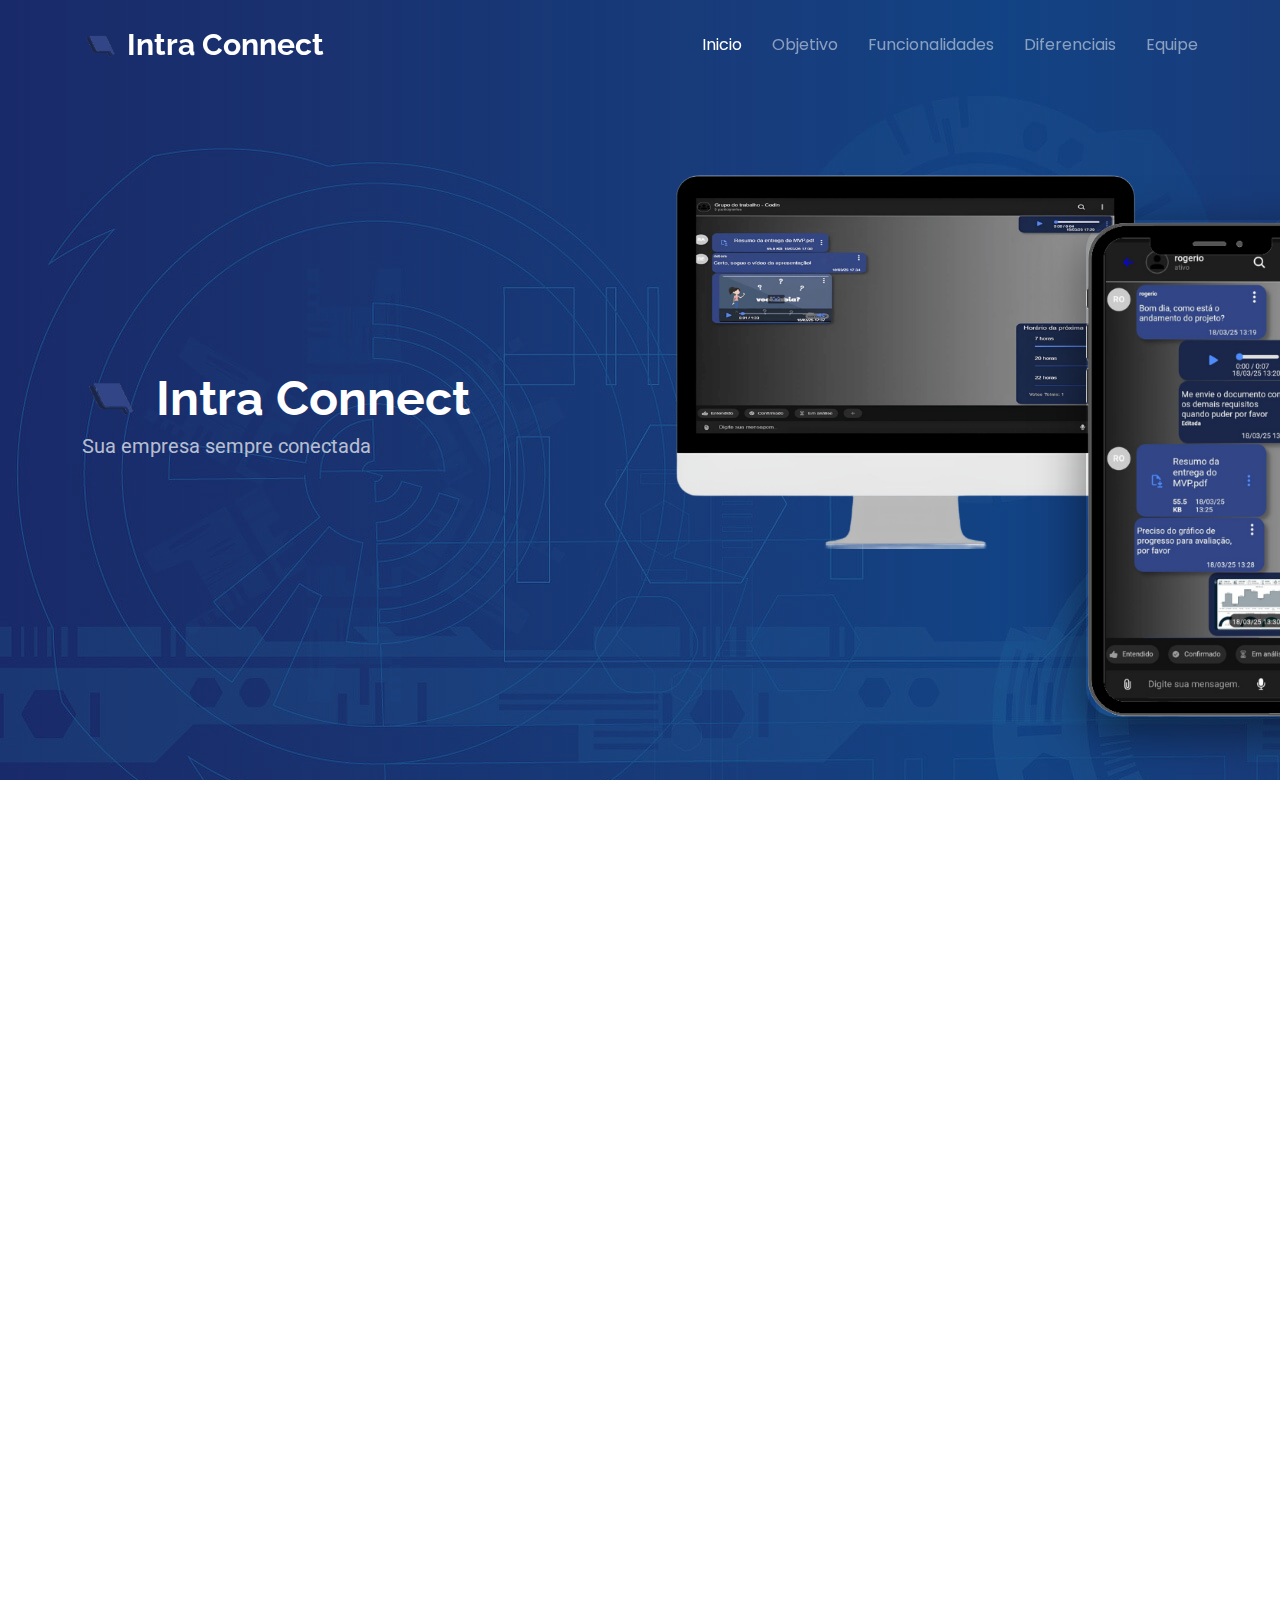
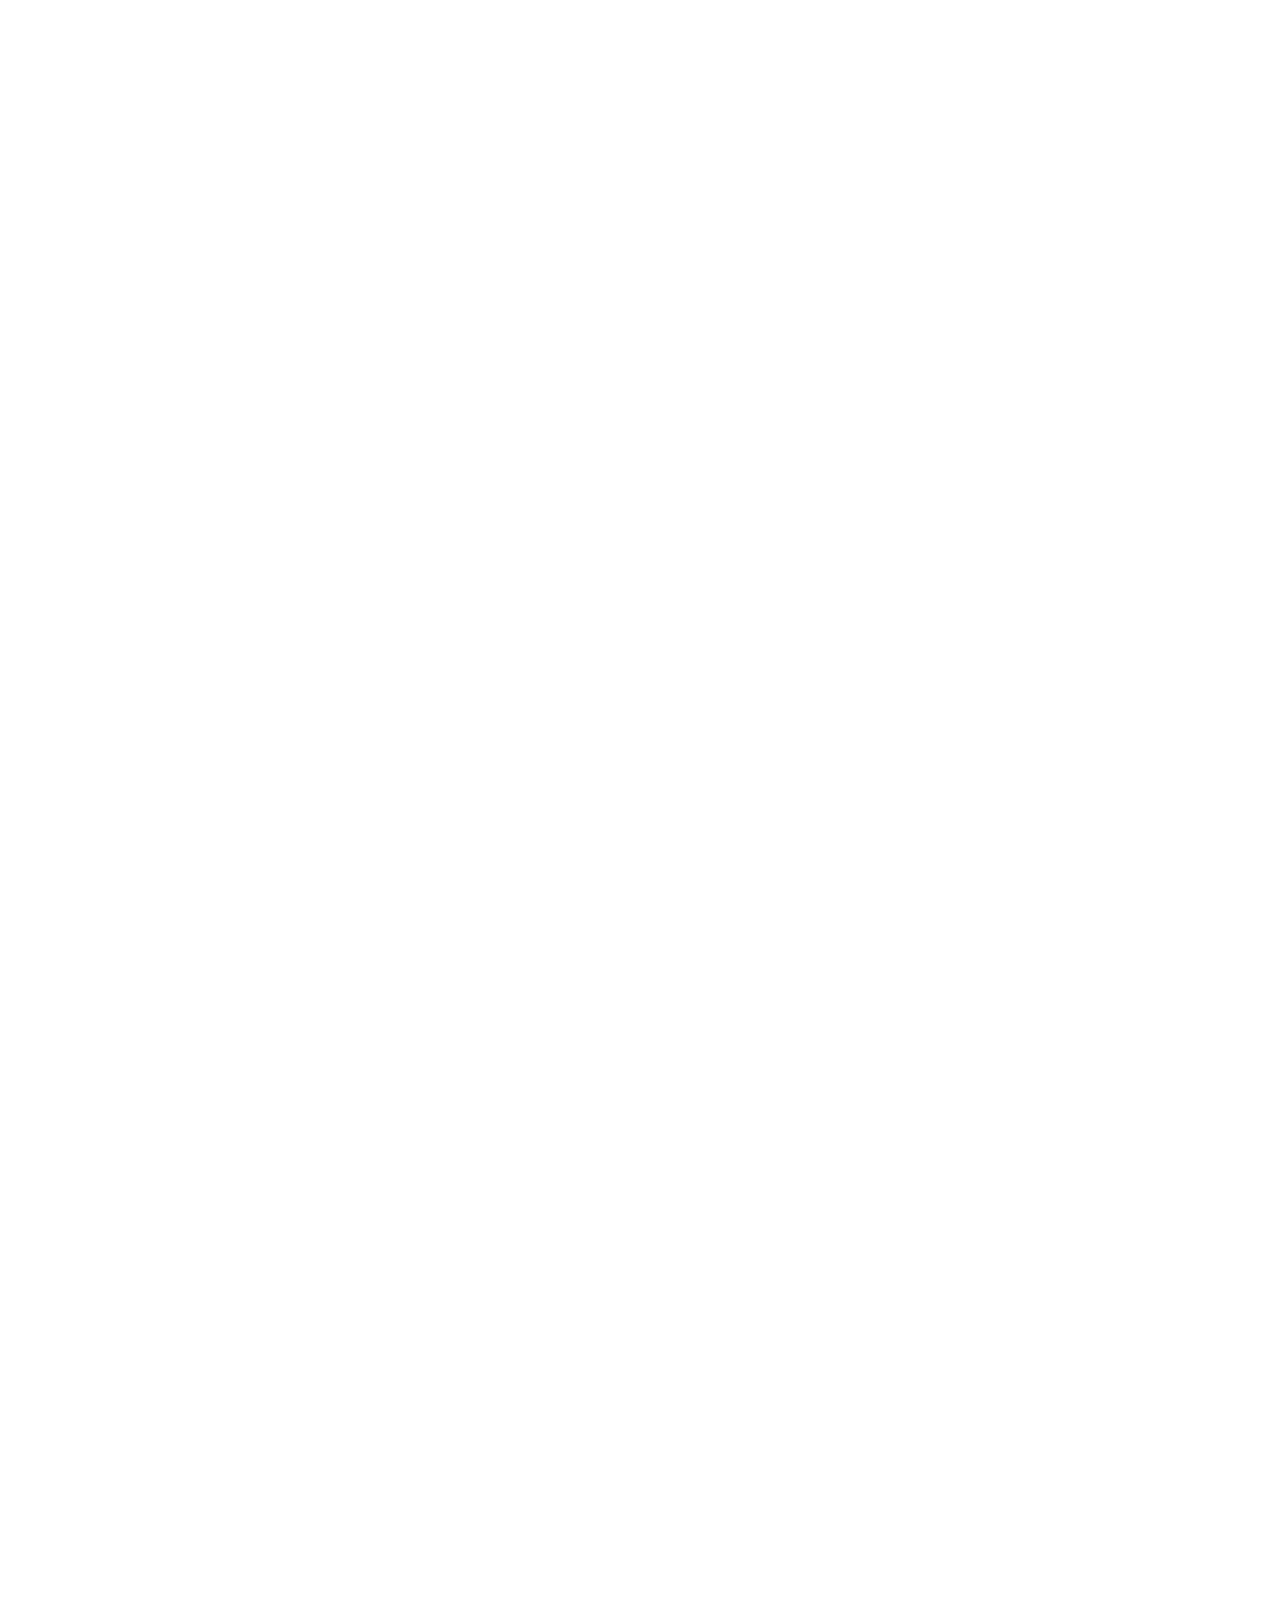
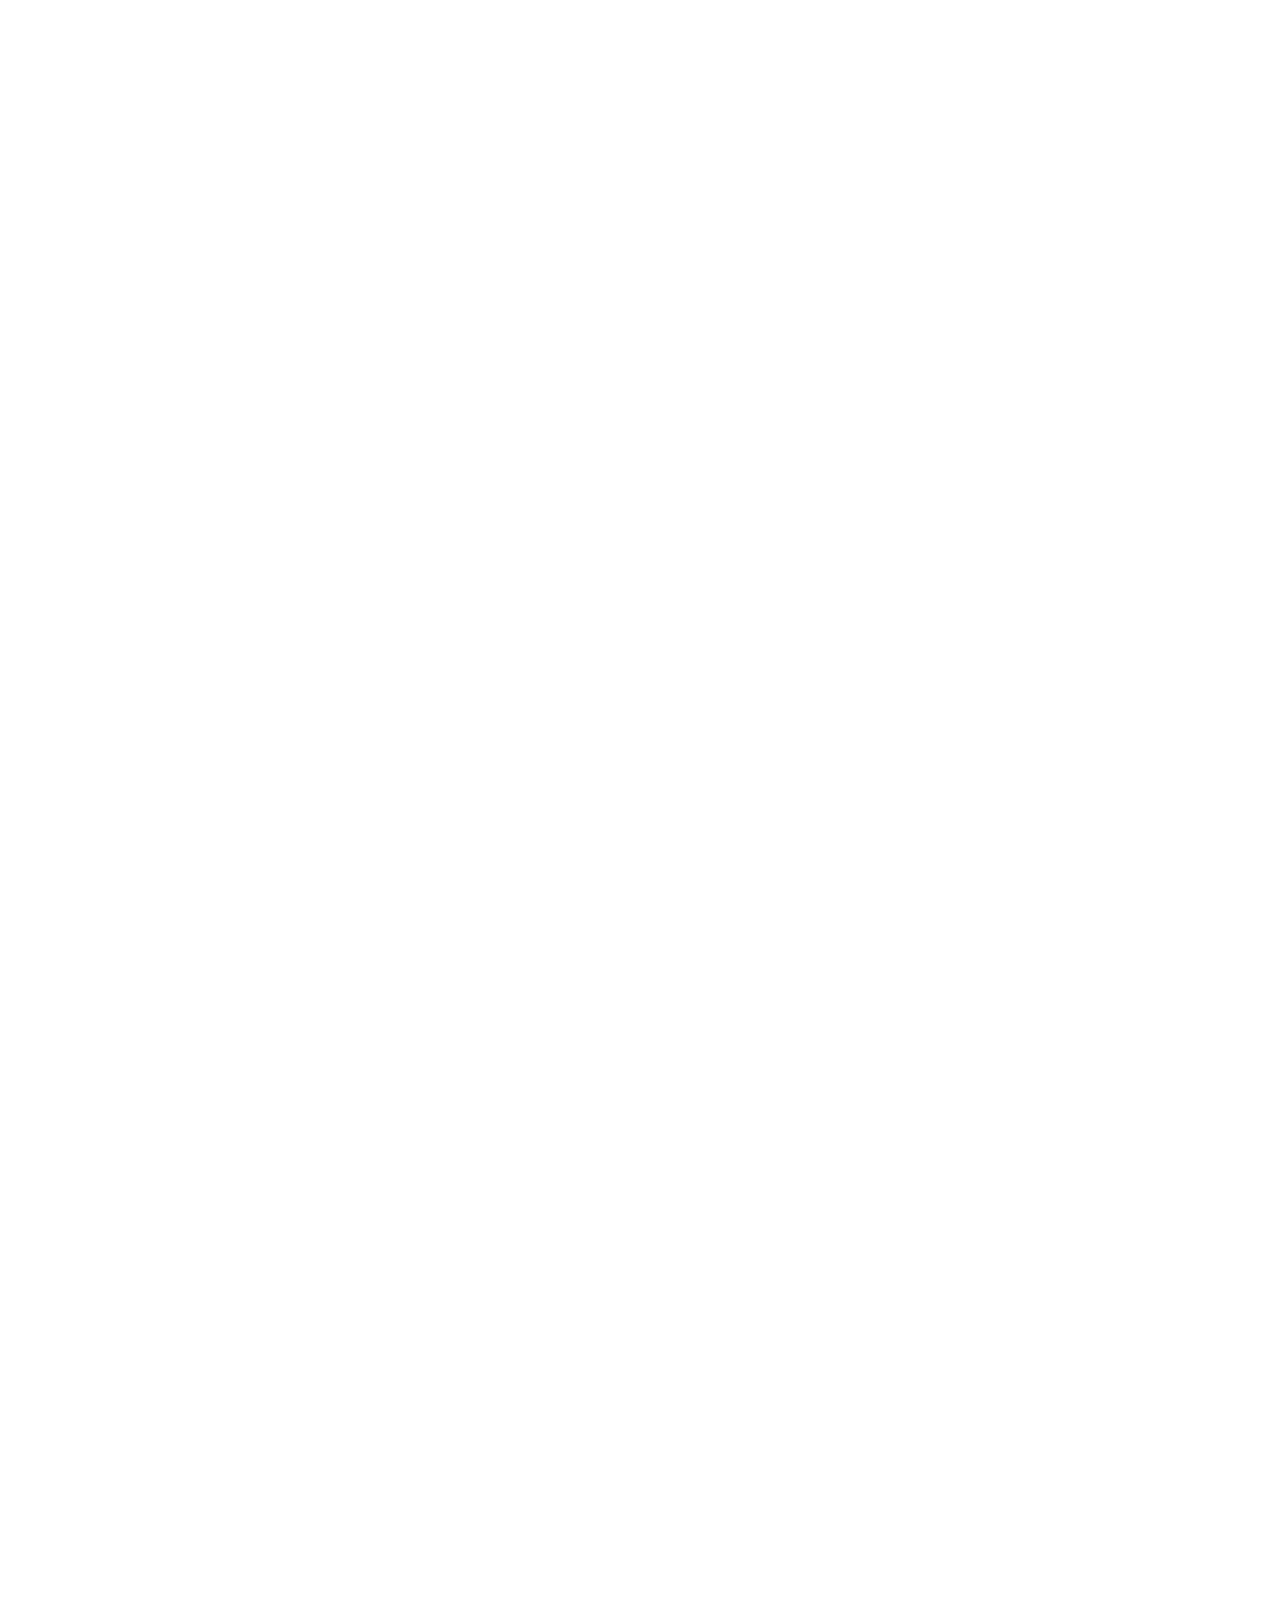
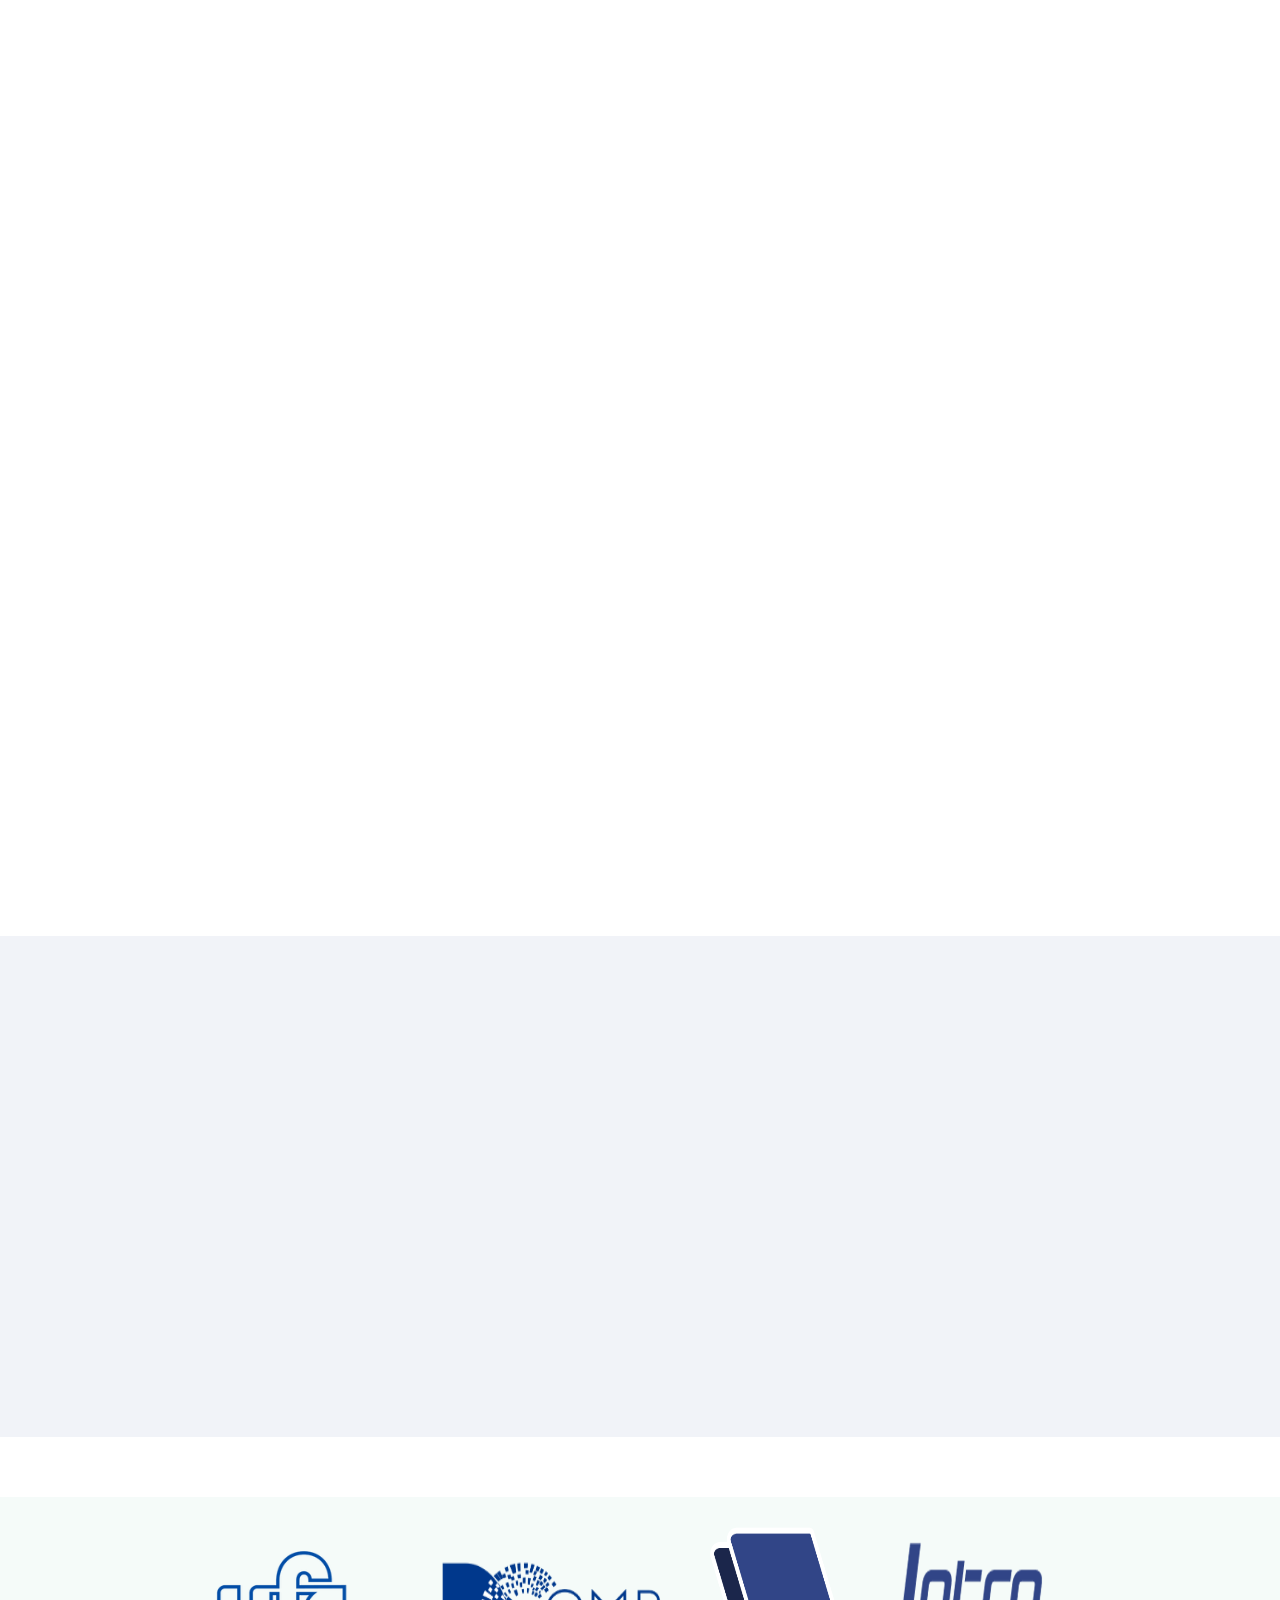
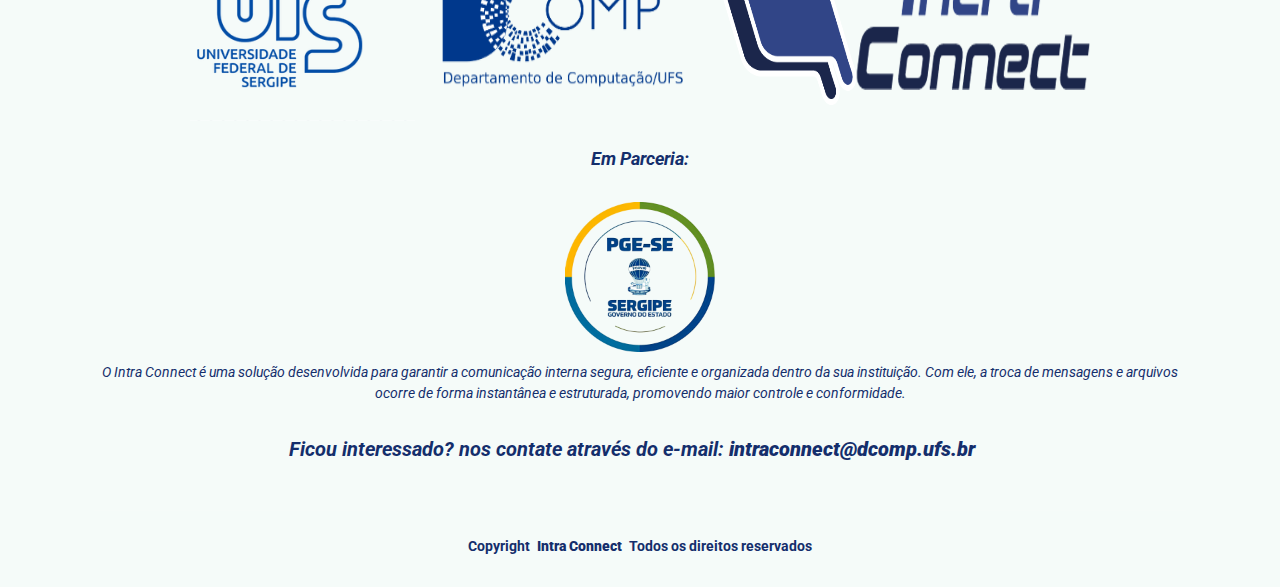
<file: index.html>
<!DOCTYPE html>
<html lang="en">

<head>
  <meta charset="utf-8">
  <meta content="width=device-width, initial-scale=1.0" name="viewport">
  <title>Intra Connect</title>
  <meta name="description" content="">
  <meta name="keywords" content="">

  <!-- Favicons -->
  <link href="assets/img/favicon.png" rel="icon">
  <link href="assets/img/apple-touch-icon.png" rel="apple-touch-icon">

  <!-- Fonts -->
  <link href="https://fonts.googleapis.com" rel="preconnect">
  <link href="https://fonts.gstatic.com" rel="preconnect" crossorigin>
  <link
    href="https://fonts.googleapis.com/css2?family=Roboto:ital,wght@0,100;0,300;0,400;0,500;0,700;0,900;1,100;1,300;1,400;1,500;1,700;1,900&family=Poppins:ital,wght@0,100;0,200;0,300;0,400;0,500;0,600;0,700;0,800;0,900;1,100;1,200;1,300;1,400;1,500;1,600;1,700;1,800;1,900&family=Raleway:ital,wght@0,100;0,200;0,300;0,400;0,500;0,600;0,700;0,800;0,900;1,100;1,200;1,300;1,400;1,500;1,600;1,700;1,800;1,900&display=swap"
    rel="stylesheet">

  <!-- Vendor CSS Files -->
  <link href="assets/vendor/bootstrap/css/bootstrap.min.css" rel="stylesheet">
  <link href="assets/vendor/bootstrap-icons/bootstrap-icons.css" rel="stylesheet">
  <link href="assets/vendor/aos/aos.css" rel="stylesheet">
  <link href="assets/vendor/swiper/swiper-bundle.min.css" rel="stylesheet">
  <link href="assets/vendor/glightbox/css/glightbox.min.css" rel="stylesheet">

  <!-- Main CSS File -->
  <link href="assets/css/main.css" rel="stylesheet">

  <!-- =======================================================
  * Template Name: SoftLand
  * Template URL: https://bootstrapmade.com/softland-bootstrap-app-landing-page-template/
  * Updated: Aug 07 2024 with Bootstrap v5.3.3
  * Author: BootstrapMade.com
  * License: https://bootstrapmade.com/license/
  ======================================================== -->
</head>

<body class="index-page">

  <header id="header" class="header d-flex align-items-center fixed-top">
    <div class="container-fluid container-xl position-relative d-flex align-items-center justify-content-between">

      <a href="index.html" class="logo d-flex align-items-center">
        <!-- Uncomment the line below if you also wish to use an image logo -->
        <img src="assets/img/logo.png" alt="">
        <h1 class="sitename">Intra Connect</h1>
      </a>

      <nav id="navmenu" class="navmenu">
        <ul>
          <li><a href="#inicio" class="active">Inicio</a></li>
          <li><a href="#objetivo">Objetivo</a></li>
          <li><a href="#funcionalidade">Funcionalidades</a></li>
          <li><a href="#diferenciais">Diferenciais</a></li>

          <li><a href="#equipe">Equipe</a></li>
        </ul>
        <i class="mobile-nav-toggle d-xl-none bi bi-list"></i>
      </nav>

    </div>
  </header>

  <main class="main">

    <!-- Hero Section -->
    <section id="inicio" class="hero section dark-background">
      <div class="container">
        <div class="row gy-4">
          <div class="col-lg-4 order-lg-last order-2 hero-img move-left d-none d-lg-block" data-aos="zoom-out">
            <img src="assets/img/navegador_image.png" alt="Phone 1" class="phone-1">
            <img src="assets/img/right_phone.png" alt="Phone 2" class="phone-2">
          </div>
          <div class="col-lg-8 d-flex flex-column justify-content-center align-items text-center text-md-start order-1" data-aos="fade-up">
            <div class="d-flex align-items-center">
              <img src="assets/img/logo.png" alt="logo" class="me-3 img-fluid" style="max-height: 50px;">
              <h2>Intra Connect</h2>
            </div>
            <p>Sua empresa sempre conectada</p>
          </div>
        </div>
      </div>
    </section>

    <!-- About Section -->
    <section id="objetivo" class="about section">

      <div class="container" data-aos="fade-up" data-aos-delay="100">
        <div class="row align-items-xl-center gy-5">

          <div class="col-xl-5 content">
            <h3>Objetivos</h3>
            <h2>Comunicação Interna Segura e Eficiente para sua Instituição</h2>
            <p>O Intra Connect é uma solução de troca de mensagens e arquivos de forma instantânea para uso interno para
              instituições que buscam mais segurança, eficiência e controle na troca de informações entre
              colaboradores..</p>
            <p>Diferente das soluções tradicionais do mercado, que muitas vezes não atendem às necessidades específicas
              de ambientes institucionais, o Intra Connect foi projetado para oferecer um espaço estruturado, onde
              mensagens e arquivos podem ser compartilhados com total rastreabilidade.
            </p>
          </div>

          <div class="col-xl-7">
            <div class="row gy-4 icon-boxes">

              <div class="col-md-6" data-aos="fade-up" data-aos-delay="200">
                <div class="icon-box">
                  <i class="bi bi-buildings"></i>
                  <h3>Ambiente Exclusivo para Instituições</h3>
                  <p>Diferente de aplicativos genéricos, o Intra Connect é desenvolvido para atender às demandas
                    específicas de ambientes institucionais, garantindo melhor adaptação e controle.</p>
                </div>
              </div> <!-- End Icon Box -->

              <div class="col-md-6" data-aos="fade-up" data-aos-delay="300">
                <div class="icon-box">
                  <i class="bi bi-clipboard-pulse"></i>
                  <h3>Histórico e Rastreabilidade</h3>
                  <p>Todas as mensagens e arquivos trocados ficam registrados, permitindo auditoria e conformidade com
                    as diretrizes internas da instituição.</p>
                </div>
              </div> <!-- End Icon Box -->

              <div class="col-md-6" data-aos="fade-up" data-aos-delay="400">
                <div class="icon-box">
                  <i class="bi bi-command"></i>
                  <h3>Compartilhamento Inteligente</h3>
                  <p>Organize sua equipe de forma estratégica criando grupos de trabalho personalizados.</p>
                </div>
              </div> <!-- End Icon Box -->

              <div class="col-md-6" data-aos="fade-up" data-aos-delay="500">
                <div class="icon-box">
                  <i class="bi bi-graph-up-arrow"></i>
                  <h3>Redução da Dependência de Apps Externos</h3>
                  <p>Evite o uso de plataformas comerciais que podem comprometer a privacidade e a organização interna
                    da sua instituição.
                  </p>
                </div>
              </div> <!-- End Icon Box -->

            </div>
          </div>

        </div>
      </div>

    </section><!-- /About Section -->


    <!-- Features Section -->
    <section id="funcionalidade" class="features section">

      <!-- Section Title -->
      <div class="container section-title" data-aos="fade-up">
        <h2>Funcionalidades</h2>
        <p>O Intra Connect oferece recursos poderosos para comunicação interna eficiente e organizada.</p>
      </div><!-- End Section Title -->

      <div class="container">

        <div class="row gy-4 align-items-center features-item">
          <div class="col-md-5 d-flex align-items-center" data-aos="zoom-out" data-aos-delay="100">
            <img src="assets/img/troca-mensagem.png" class="img-fluid" alt="Mensagens instantâneas">
          </div>
          <div class="col-md-7" data-aos="fade-up" data-aos-delay="100">
            <h3>Troca instantânea de mensagens</h3>
            <p class="fst-italic">
              Comunicação fluida entre colaboradores, com suporte a conversas privadas e grupos de trabalho.
            </p>
            <ul>
              <li><i class="bi bi-check"></i><span> Mensagens em tempo real para maior eficiência.</span></li>
              <li><i class="bi bi-check"></i><span> Grupos de trabalho organizados por setores.</span></li>
              <li><i class="bi bi-check"></i><span> Notificações instantâneas para novas mensagens.</span></li>
            </ul>
          </div>
        </div><!-- Features Item -->

        <div class="row gy-4 align-items-center features-item">
          <div class="col-md-5 order-1 order-md-2 d-flex align-items-center" data-aos="zoom-out" data-aos-delay="200">
            <img src="assets/img/arquivo.png" class="img-fluid" alt="Envio de arquivos e áudio">
          </div>
          <div class="col-md-7 order-2 order-md-1" data-aos="fade-up" data-aos-delay="200">
            <h3>Suporte a diversos formatos de mensagens</h3>
            <p class="fst-italic">
              Além de mensagens de texto, os usuários podem compartilhar áudios, arquivos e outros formatos de
              comunicação.
            </p>
          </div>
        </div><!-- Features Item -->

        <div class="row gy-4 align-items-center features-item">
          <div class="col-md-5 d-flex align-items-center" data-aos="zoom-out">
            <img src="assets/img/agenda.png" class="img-fluid" alt="Envio programado de mensagens">
          </div>
          <div class="col-md-7" data-aos="fade-up">
            <h3>Envio programado de mensagens</h3>
            <p>
              Programe mensagens para serem enviadas em datas e horários específicos para múltiplos chats
              simultaneamente.
            </p>
          </div>
        </div><!-- Features Item -->

        <div class="row gy-4 align-items-center features-item">
          <div class="col-md-5 order-1 order-md-2 d-flex align-items-center" data-aos="zoom-out">
            <img src="assets/img/pesquisa.png" class="img-fluid" alt="Pesquisa avançada">
          </div>
          <div class="col-md-7 order-2 order-md-1" data-aos="fade-up">
            <h3>Filtro de pesquisa para mensagens e arquivos</h3>
            <p class="fst-italic">
              Encontre rapidamente mensagens e arquivos enviados dentro do sistema por meio de um filtro de pesquisa
              avançado.
            </p>
          </div>
        </div><!-- Features Item -->

        <div class="row gy-4 align-items-center features-item">
          <div class="col-md-5 d-flex align-items-center" data-aos="zoom-out">
            <img src="assets/img/enquente.png" class="img-fluid" alt="Enquetes">
          </div>
          <div class="col-md-7" data-aos="fade-up">
            <h3>Realização de enquetes</h3>
            <p>
              Permite a criação de enquetes para coletar opiniões dos colaboradores de forma rápida e eficiente.
            </p>
          </div>
        </div><!-- Features Item -->

      </div>

    </section><!-- /Features Section -->
    <section id="diferenciais" class="featured section">

      <!-- Section Title -->
      <div class="container section-title" data-aos="fade-up">
        <h2>Diferenciais</h2>
        <p>O Intra Connect oferece colaboradores exclusivas para comunicação interna segura e eficiente.</p>
      </div><!-- End Section Title -->

      <div class="container">

        <div class="row gy-4" data-aos="fade-up" data-aos-delay="100">

          <div class="col-md-4">
            <div class="card">
              <div class="img">
                <img src="assets/img/cards-4.png" alt="Usuários organizados" class="img-fluid">
                <div class="icon"><i class="bi bi-people"></i></div>
              </div>
              <h2 class="title">Organização Estruturada</h2>
              <p>
                Usuários previamente cadastrados e organizados por setor, garantindo uma comunicação interna eficiente e
                alinhada com a estrutura da instituição.
              </p>
            </div>
          </div><!-- End Card Item -->

          <div class="col-md-4" data-aos="fade-up" data-aos-delay="200">
            <div class="card">
              <div class="img">
                <img src="assets/img/cards-2.png" alt="Gestão de Grupos" class="img-fluid">
                <div class="icon"><i class="bi bi-diagram-3"></i></div>
              </div>
              <h2 class="title">Gestão Hierárquica</h2>
              <p>
                Controle total sobre grupos de trabalho, com permissões ajustáveis para cada nível hierárquico dentro da
                organização.
              </p>
            </div>
          </div><!-- End Card Item -->

          <div class="col-md-4" data-aos="fade-up" data-aos-delay="300">
            <div class="card">
              <div class="img">
                <img src="assets/img/cards-6.png" alt="Registro e Auditoria" class="img-fluid">
                <div class="icon"><i class="bi bi-file-earmark-text"></i></div>
              </div>
              <h2 class="title">Registro e Auditoria</h2>
              <p>
                Todas as mensagens e arquivos são registradas no sistema, facilitando auditorias e
                garantindo conformidade.
              </p>
            </div>
          </div><!-- End Card Item -->
        </div>

      </div>

      <section id="pitch" class="pitch section">
        <!-- Section Title -->
        <div class="container section-title" data-aos="fade-up">
          <h2>Pitch da Plataforma</h2>
          <p>Assista ao vídeo de apresentação do Intra Connect.</p>
        </div><!-- End Section Title -->
      
        <div class="container" data-aos="fade-up" data-aos-delay="100">
          <div class="row justify-content-center">
            <div class="col-md-8">
              <div class="video-container">
                <iframe src="https://drive.google.com/file/d/1tdmgZJz6z4s3F4cY-8k6r_vqkFlYf-Zz/preview" width="100%" height="480" allow="autoplay"></iframe>
              </div>
            </div>
          </div>
        </div>
      </section>


      <section id="equipe" class="testimonials section light-background">

        <!-- Section Title -->
        <div class="container section-title" data-aos="fade-up">
          <h2>Equipe</h2>
        </div><!-- End Section Title -->

        <div class="container" data-aos="fade-up" data-aos-delay="100">

          <div class="swiper init-swiper">
            <script type="application/json" class="swiper-config">
              {
                "loop": true,
                "speed": 600,
                "autoplay": {
                  "delay": 5000
                },
                "slidesPerView": 1,
                "pagination": {
                  "el": ".swiper-pagination",
                  "type": "bullets",
                  "clickable": true
                }
              }
            </script>
            
            <div class="swiper-wrapper">
              
              <!-- Grupo: Front-end -->
              <div class="swiper-slide">
                <div class="row">
                  <div class="col-md-4 testimonial-item">
                    <img src="assets/img/testimonials/arthur.png" class="testimonial-img" alt="">
                    <h3>Arthur Santos Bonfim</h3>
                    <h4>Desenvolvedor Front-end</h4>
                  </div>
                  <div class="col-md-4 testimonial-item">
                    <img src="assets/img/testimonials/ryan.png" class="testimonial-img" alt="">
                    <h3>Ryan dos Santos Carvalho</h3>
                    <h4>Desenvolvedor Front-end</h4>
                  </div>
                  <div class="col-md-4 testimonial-item">
                    <img src="assets/img/testimonials/vinicius.png" class="testimonial-img" alt="">
                    <h3>Vinícius Silva de Castro</h3>
                    <h4>Desenvolvedor Front-end</h4>
                  </div>
                </div>
              </div>
              
              <!-- Grupo: Back-end -->
              <div class="swiper-slide">
                <div class="row">
                  <div class="col-md-3 testimonial-item">
                    <img src="assets/img/testimonials/daniel.png" class="testimonial-img" alt="">
                    <h3>Daniel Nunes Oliveira</h3>
                    <h4>Desenvolvedor Back-end</h4>
                  </div>
                  <div class="col-md-3 testimonial-item">
                    <img src="assets/img/testimonials/gabriel.png" class="testimonial-img" alt="">
                    <h3>Gabriel Miranda Oliva</h3>
                    <h4>Desenvolvedor Back-end</h4>
                  </div>
                  <div class="col-md-3 testimonial-item">
                    <img src="assets/img/testimonials/rafael.png" class="testimonial-img" alt="">
                    <h3>Rafael Takeguma Goto</h3>
                    <h4>Desenvolvedor Back-end</h4>
                  </div>
                  <div class="col-md-3 testimonial-item">
                    <img src="assets/img/testimonials/ytallo.png" class="testimonial-img" alt="">
                    <h3>Ytallo Daniel Rocha Bezerra</h3>
                    <h4>Desenvolvedor Back-end</h4>
                  </div>
                </div>
              </div>
              
              <!-- Grupo: Coordenação Técnica -->
              <div class="swiper-slide">
                <div class="row">
                  <div class="col-md-3 testimonial-item">
                    <img src="assets/img/testimonials/debora.png" class="testimonial-img" alt="">
                    <h3>Dr.ª Débora Maria Coelho Nascimento</h3>
                    <h4>Mentoria Técnica</h4>
                  </div>
                  <div class="col-md-3 testimonial-item">
                    <img src="assets/img/testimonials/edilayne.png" class="testimonial-img" alt="">
                    <h3>Dr.ª Edilayne Meneses Salgueiro</h3>
                    <h4>Mentoria Técnica</h4>
                  </div>
                  <div class="col-md-3 testimonial-item">
                    <img src="assets/img/testimonials/ricardo.png" class="testimonial-img" alt="">
                    <h3>Dr. Ricardo José Paiva de Britto Salgueiro</h3>
                    <h4>Mentoria Técnica</h4>
                  </div>
                  <div class="col-md-3 testimonial-item">
                    <img src="assets/img/testimonials/rogerio.png" class="testimonial-img" alt="">
                    <h3>Dr. Rogério Patrício Chagas do Nascimento</h3>
                    <h4>Mentoria Técnica</h4>
                  </div>
                </div>
              </div>
              

            </div>

            <div class="swiper-pagination"></div>
          </div>

        </div>

      </section>



  </main>

  <footer id="footer" class="footer dark-background">
    <div class="container text-center">
      <!-- Logos da universidade e do departamento -->
      <div class="logos d-flex flex-column flex-md-row justify-content-center mb-3">
        <img src="assets/img/ufs.png" alt="Logo do Departamento" class="logo">
        <img src="assets/img/dcomp.png" alt="Logo da Universidade" class="logo me-3 mb-3 mb-md-0">
        <img src="assets/img/Intra_connect_horizontal.png" alt="Logo do intra connect" class="logo-footer mb-3">
      </div>

      <div class="row justify-content-center text-center mt-4">
        <div class="col-12">
            <p style="font-size: 18px"><strong>Em Parceria:</strong></p>
            <img src="assets/img/logo-pge.png" alt="Logo da Procuradoria Geral de Sergipe" class="logo img-fluid" style="max-height: 150px; max-width: 100%;">
        </div>
    </div>

      <p style="margin-top: 10px;">
        O Intra Connect é uma solução desenvolvida para garantir a comunicação interna segura, eficiente e organizada
        dentro da sua instituição.
        Com ele, a troca de mensagens e arquivos ocorre de forma instantânea e estruturada, promovendo maior controle e
        conformidade.
      </p>

      <div class="contact-info d-flex justify-content-center align-items-center mt-4 large-text">
        <div class="text me-3">
          <p><strong>Ficou interessado? nos contate através do e-mail:
              <strong>intraconnect@dcomp.ufs.br</strong></p>
        </div>
      </div>

      <div class="container mt-3">
        <div class="copyright">
          <span>Copyright</span> <strong class="px-1 sitename">Intra Connect</strong> <span>Todos os direitos
            reservados</span>
        </div>
      </div>
    </div>
  </footer>


  <!-- Scroll Top -->
  <a href="#" id="scroll-top" class="scroll-top d-flex align-items-center justify-content-center"><i
      class="bi bi-arrow-up-short"></i></a>

  <!-- Preloader -->
  <div id="preloader"></div>

  <!-- Vendor JS Files -->
  <script src="assets/vendor/bootstrap/js/bootstrap.bundle.min.js"></script>
  <script src="assets/vendor/php-email-form/validate.js"></script>
  <script src="assets/vendor/aos/aos.js"></script>
  <script src="assets/vendor/swiper/swiper-bundle.min.js"></script>
  <script src="assets/vendor/glightbox/js/glightbox.min.js"></script>

  <!-- Main JS File -->
  <script src="assets/js/main.js"></script>

</body>

</html>
</file>
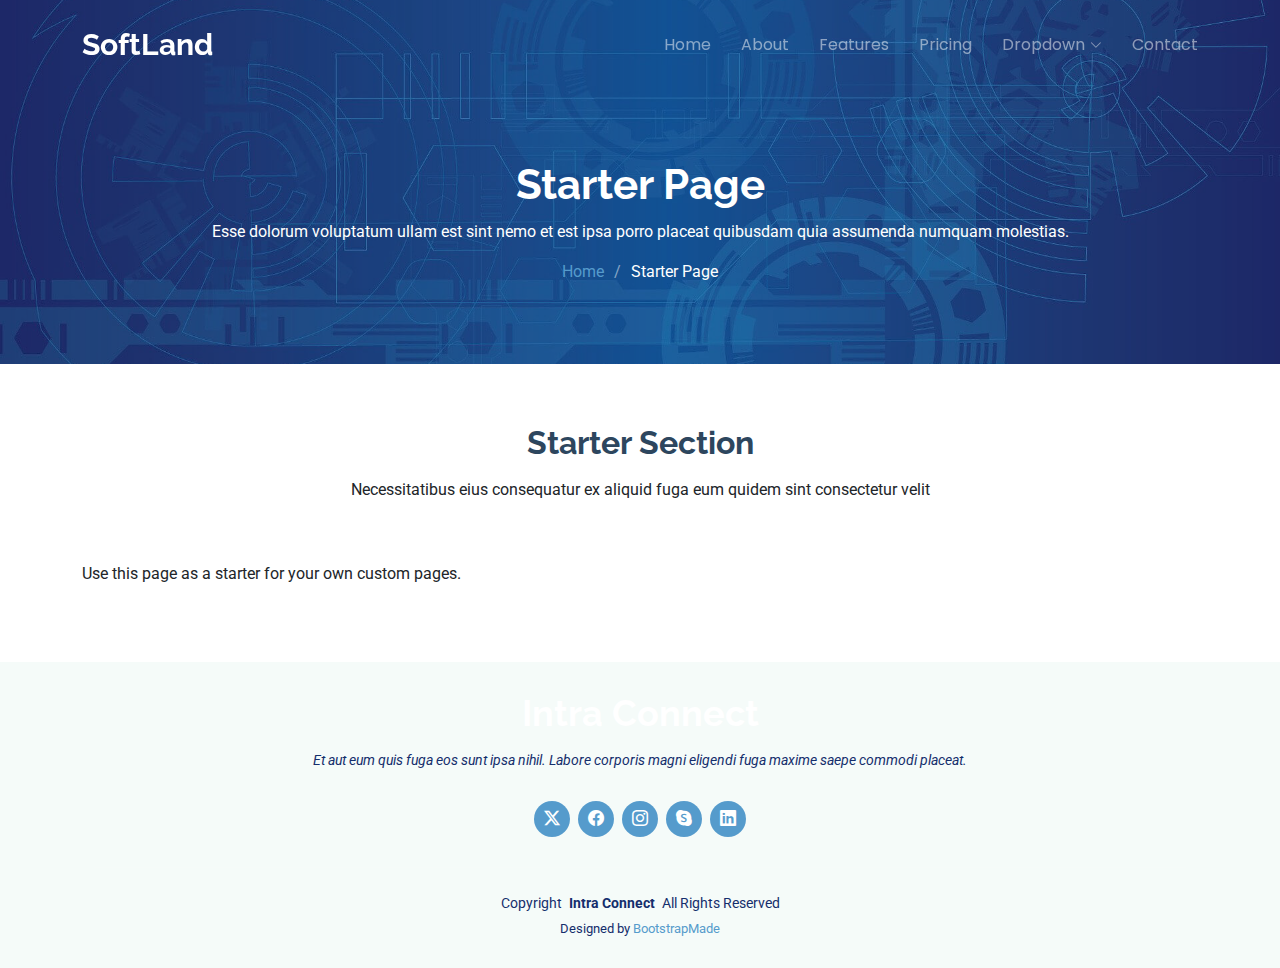
<file: starter-page.html>
<!DOCTYPE html>
<html lang="en">

<head>
  <meta charset="utf-8">
  <meta content="width=device-width, initial-scale=1.0" name="viewport">
  <title>Starter Page - SoftLand Bootstrap Template</title>
  <meta name="description" content="">
  <meta name="keywords" content="">

  <!-- Favicons -->
  <link href="assets/img/favicon.png" rel="icon">
  <link href="assets/img/apple-touch-icon.png" rel="apple-touch-icon">

  <!-- Fonts -->
  <link href="https://fonts.googleapis.com" rel="preconnect">
  <link href="https://fonts.gstatic.com" rel="preconnect" crossorigin>
  <link
    href="https://fonts.googleapis.com/css2?family=Roboto:ital,wght@0,100;0,300;0,400;0,500;0,700;0,900;1,100;1,300;1,400;1,500;1,700;1,900&family=Poppins:ital,wght@0,100;0,200;0,300;0,400;0,500;0,600;0,700;0,800;0,900;1,100;1,200;1,300;1,400;1,500;1,600;1,700;1,800;1,900&family=Raleway:ital,wght@0,100;0,200;0,300;0,400;0,500;0,600;0,700;0,800;0,900;1,100;1,200;1,300;1,400;1,500;1,600;1,700;1,800;1,900&display=swap"
    rel="stylesheet">

  <!-- Vendor CSS Files -->
  <link href="assets/vendor/bootstrap/css/bootstrap.min.css" rel="stylesheet">
  <link href="assets/vendor/bootstrap-icons/bootstrap-icons.css" rel="stylesheet">
  <link href="assets/vendor/aos/aos.css" rel="stylesheet">
  <link href="assets/vendor/swiper/swiper-bundle.min.css" rel="stylesheet">
  <link href="assets/vendor/glightbox/css/glightbox.min.css" rel="stylesheet">

  <!-- Main CSS File -->
  <link href="assets/css/main.css" rel="stylesheet">

  <!-- =======================================================
  * Template Name: SoftLand
  * Template URL: https://bootstrapmade.com/softland-bootstrap-app-landing-page-template/
  * Updated: Aug 07 2024 with Bootstrap v5.3.3
  * Author: BootstrapMade.com
  * License: https://bootstrapmade.com/license/
  ======================================================== -->
</head>

<body class="starter-page-page">

  <header id="header" class="header d-flex align-items-center fixed-top">
    <div class="container-fluid container-xl position-relative d-flex align-items-center justify-content-between">

      <a href="index.html" class="logo d-flex align-items-center">
        <!-- Uncomment the line below if you also wish to use an image logo -->
        <!-- <img src="assets/img/logo.png" alt=""> -->
        <h1 class="sitename">SoftLand</h1>
      </a>

      <nav id="navmenu" class="navmenu">
        <ul>
          <li><a href="#hero">Home</a></li>
          <li><a href="#about">About</a></li>
          <li><a href="#features">Features</a></li>
          <li><a href="#pricing">Pricing</a></li>
          <li class="dropdown"><a href="#"><span>Dropdown</span> <i class="bi bi-chevron-down toggle-dropdown"></i></a>
            <ul>
              <li><a href="#">Dropdown 1</a></li>
              <li class="dropdown"><a href="#"><span>Deep Dropdown</span> <i
                    class="bi bi-chevron-down toggle-dropdown"></i></a>
                <ul>
                  <li><a href="#">Deep Dropdown 1</a></li>
                  <li><a href="#">Deep Dropdown 2</a></li>
                  <li><a href="#">Deep Dropdown 3</a></li>
                  <li><a href="#">Deep Dropdown 4</a></li>
                  <li><a href="#">Deep Dropdown 5</a></li>
                </ul>
              </li>
              <li><a href="#">Dropdown 2</a></li>
              <li><a href="#">Dropdown 3</a></li>
              <li><a href="#">Dropdown 4</a></li>
            </ul>
          </li>
          <li><a href="#contact">Contact</a></li>
        </ul>
        <i class="mobile-nav-toggle d-xl-none bi bi-list"></i>
      </nav>

    </div>
  </header>

  <main class="main">

    <!-- Page Title -->
    <div class="page-title dark-background" data-aos="fade"
      style="background-image: url(assets/img/page-title-bg.jpg);">
      <div class="container position-relative">
        <h1>Starter Page</h1>
        <p>Esse dolorum voluptatum ullam est sint nemo et est ipsa porro placeat quibusdam quia assumenda numquam
          molestias.</p>
        <nav class="breadcrumbs">
          <ol>
            <li><a href="index.html">Home</a></li>
            <li class="current">Starter Page</li>
          </ol>
        </nav>
      </div>
    </div><!-- End Page Title -->

    <!-- Starter Section Section -->
    <section id="starter-section" class="starter-section section">

      <!-- Section Title -->
      <div class="container section-title" data-aos="fade-up">
        <h2>Starter Section</h2>
        <p>Necessitatibus eius consequatur ex aliquid fuga eum quidem sint consectetur velit</p>
      </div><!-- End Section Title -->

      <div class="container" data-aos="fade-up">
        <p>Use this page as a starter for your own custom pages.</p>
      </div>

    </section><!-- /Starter Section Section -->

  </main>

  <footer id="footer" class="footer dark-background">
    <div class="container">
      <h3 class="sitename">Intra Connect</h3>
      <p>Et aut eum quis fuga eos sunt ipsa nihil. Labore corporis magni eligendi fuga maxime saepe commodi placeat.</p>
      <div class="social-links d-flex justify-content-center">
        <a href=""><i class="bi bi-twitter-x"></i></a>
        <a href=""><i class="bi bi-facebook"></i></a>
        <a href=""><i class="bi bi-instagram"></i></a>
        <a href=""><i class="bi bi-skype"></i></a>
        <a href=""><i class="bi bi-linkedin"></i></a>
      </div>
      <div class="container">
        <div class="copyright">
          <span>Copyright</span> <strong class="px-1 sitename">Intra Connect</strong> <span>All Rights Reserved</span>
        </div>
        <div class="credits">
          <!-- All the links in the footer should remain intact. -->
          <!-- You can delete the links only if you've purchased the pro version. -->
          <!-- Licensing information: https://bootstrapmade.com/license/ -->
          <!-- Purchase the pro version with working PHP/AJAX contact form: [buy-url] -->
          Designed by <a href="https://bootstrapmade.com/">BootstrapMade</a>
        </div>
      </div>
    </div>
  </footer>

  <!-- Scroll Top -->
  <a href="#" id="scroll-top" class="scroll-top d-flex align-items-center justify-content-center"><i
      class="bi bi-arrow-up-short"></i></a>

  <!-- Preloader -->
  <div id="preloader"></div>

  <!-- Vendor JS Files -->
  <script src="assets/vendor/bootstrap/js/bootstrap.bundle.min.js"></script>
  <script src="assets/vendor/php-email-form/validate.js"></script>
  <script src="assets/vendor/aos/aos.js"></script>
  <script src="assets/vendor/swiper/swiper-bundle.min.js"></script>
  <script src="assets/vendor/glightbox/js/glightbox.min.js"></script>

  <!-- Main JS File -->
  <script src="assets/js/main.js"></script>

</body>

</html>
</file>
<file: assets/css/main.css>
/**
* Template Name: SoftLand
* Template URL: https://bootstrapmade.com/softland-bootstrap-app-landing-page-template/
* Updated: Aug 07 2024 with Bootstrap v5.3.3
* Author: BootstrapMade.com
* License: https://bootstrapmade.com/license/
*/

/*--------------------------------------------------------------
# Font & Color Variables
# Help: https://bootstrapmade.com/color-system/
--------------------------------------------------------------*/
/* Fonts */
:root {
  --default-font: "Roboto", system-ui, -apple-system, "Segoe UI", Roboto, "Helvetica Neue", Arial, "Noto Sans", "Liberation Sans", sans-serif, "Apple Color Emoji", "Segoe UI Emoji", "Segoe UI Symbol", "Noto Color Emoji";
  --heading-font: "Raleway", sans-serif;
  --nav-font: "Poppins", sans-serif;
}

/* Global Colors - The following color variables are used throughout the website. Updating them here will change the color scheme of the entire website */
:root {
  --background-color: #ffffff;
  /* Background color for the entire website, including individual sections */
  --default-color: #212529;
  /* Default color used for the majority of the text content across the entire website */
  --heading-color: #2d465e;
  /* Color for headings, subheadings and title throughout the website */
  --accent-color: #559bcc;
  /* Accent color that represents your brand on the website. It's used for buttons, links, and other elements that need to stand out */
  --surface-color: #ffffff;
  /* The surface color is used as a background of boxed elements within sections, such as cards, icon boxes, or other elements that require a visual separation from the global background. */
  --contrast-color: #ffffff;
  /* Contrast color for text, ensuring readability against backgrounds of accent, heading, or default colors. */
}

/* Nav Menu Colors - The following color variables are used specifically for the navigation menu. They are separate from the global colors to allow for more customization options */
:root {
  --nav-color: rgba(255, 255, 255, 0.5);
  /* The default color of the main navmenu links */
  --nav-hover-color: #ffffff;
  /* Applied to main navmenu links when they are hovered over or active */
  --nav-mobile-background-color: #ffffff;
  /* Used as the background color for mobile navigation menu */
  --nav-dropdown-background-color: #ffffff;
  /* Used as the background color for dropdown items that appear when hovering over primary navigation items */
  --nav-dropdown-color: #212529;
  /* Used for navigation links of the dropdown items in the navigation menu. */
  --nav-dropdown-hover-color: #559bcc;
  /* Similar to --nav-hover-color, this color is applied to dropdown navigation links when they are hovered over. */
}

/* Color Presets - These classes override global colors when applied to any section or element, providing reuse of the sam color scheme. */

.light-background {
  --background-color: #f1f3f8;
  --surface-color: #ffffff;
}

.dark-background {
  --background-color: #142e6c;
  --default-color: #ffffff;
  --heading-color: #ffffff;
  --surface-color: #1c4097;
  --contrast-color: #ffffff;
}

/* Smooth scroll */
:root {
  scroll-behavior: smooth;
}

/*--------------------------------------------------------------
# General Styling & Shared Classes
--------------------------------------------------------------*/
body {
  color: var(--default-color);
  background-color: var(--background-color);
  font-family: var(--default-font);
}

a {
  color: var(--accent-color);
  text-decoration: none;
  transition: 0.3s;
}

a:hover {
  color: color-mix(in srgb, var(--accent-color), transparent 25%);
  text-decoration: none;
}

h1,
h2,
h3,
h4,
h5,
h6 {
  color: var(--heading-color);
  font-family: var(--heading-font);
}

/* PHP Email Form Messages
------------------------------*/
.php-email-form .error-message {
  display: none;
  background: #df1529;
  color: #ffffff;
  text-align: left;
  padding: 15px;
  margin-bottom: 24px;
  font-weight: 600;
}

.php-email-form .sent-message {
  display: none;
  color: #ffffff;
  background: #059652;
  text-align: center;
  padding: 15px;
  margin-bottom: 24px;
  font-weight: 600;
}

.php-email-form .loading {
  display: none;
  background: var(--surface-color);
  text-align: center;
  padding: 15px;
  margin-bottom: 24px;
}

.php-email-form .loading:before {
  content: "";
  display: inline-block;
  border-radius: 50%;
  width: 24px;
  height: 24px;
  margin: 0 10px -6px 0;
  border: 3px solid var(--accent-color);
  border-top-color: var(--surface-color);
  animation: php-email-form-loading 1s linear infinite;
}

@keyframes php-email-form-loading {
  0% {
    transform: rotate(0deg);
  }

  100% {
    transform: rotate(360deg);
  }
}

/*--------------------------------------------------------------
# Global Header
--------------------------------------------------------------*/
.header {
  --background-color: rgba(255, 255, 255, 0);
  --default-color: #ffffff;
  --heading-color: #ffffff;
  color: var(--default-color);
  background-color: var(--background-color);
  padding: 15px 0;
  transition: all 0.5s;
  z-index: 997;
}

.header .logo {
  line-height: 1;
}

.header .logo img {
  max-height: 32px;
  margin-right: 8px;
}

.header .logo h1 {
  font-size: 30px;
  margin: 0;
  font-weight: 700;
  color: var(--heading-color);
}

.scrolled .header {
  box-shadow: 0px 0 18px rgba(0, 0, 0, 0.1);
}

/* Global Header on Scroll
------------------------------*/
.scrolled .header {
  --background-color: rgba(20, 46, 108, 0.9);
}

/*--------------------------------------------------------------
# Navigation Menu
--------------------------------------------------------------*/
/* Navmenu - Desktop */
@media (min-width: 1200px) {
  .navmenu {
    padding: 0;
  }

  .navmenu ul {
    margin: 0;
    padding: 0;
    display: flex;
    list-style: none;
    align-items: center;
  }

  .navmenu li {
    position: relative;
  }

  .navmenu a,
  .navmenu a:focus {
    color: var(--nav-color);
    padding: 18px 15px;
    font-size: 16px;
    font-family: var(--nav-font);
    font-weight: 400;
    display: flex;
    align-items: center;
    justify-content: space-between;
    white-space: nowrap;
    transition: 0.3s;
  }

  .navmenu a i,
  .navmenu a:focus i {
    font-size: 12px;
    line-height: 0;
    margin-left: 5px;
    transition: 0.3s;
  }

  .navmenu li:last-child a {
    padding-right: 0;
  }

  .navmenu li:hover>a,
  .navmenu .active,
  .navmenu .active:focus {
    color: var(--nav-hover-color);
  }

  .navmenu .dropdown ul {
    margin: 0;
    padding: 10px 0;
    background: var(--nav-dropdown-background-color);
    display: block;
    position: absolute;
    visibility: hidden;
    left: 14px;
    top: 130%;
    opacity: 0;
    transition: 0.3s;
    border-radius: 4px;
    z-index: 99;
    box-shadow: 0px 0px 30px rgba(0, 0, 0, 0.1);
  }

  .navmenu .dropdown ul li {
    min-width: 200px;
  }

  .navmenu .dropdown ul a {
    padding: 10px 20px;
    font-size: 15px;
    text-transform: none;
    color: var(--nav-dropdown-color);
  }

  .navmenu .dropdown ul a i {
    font-size: 12px;
  }

  .navmenu .dropdown ul a:hover,
  .navmenu .dropdown ul .active:hover,
  .navmenu .dropdown ul li:hover>a {
    color: var(--nav-dropdown-hover-color);
  }

  .navmenu .dropdown:hover>ul {
    opacity: 1;
    top: 100%;
    visibility: visible;
  }

  .navmenu .dropdown .dropdown ul {
    top: 0;
    left: -90%;
    visibility: hidden;
  }

  .navmenu .dropdown .dropdown:hover>ul {
    opacity: 1;
    top: 0;
    left: -100%;
    visibility: visible;
  }
}

/* Navmenu - Mobile */
@media (max-width: 1199px) {
  .mobile-nav-toggle {
    color: var(--nav-color);
    font-size: 28px;
    line-height: 0;
    margin-right: 10px;
    cursor: pointer;
    transition: color 0.3s;
  }

  .navmenu {
    padding: 0;
    z-index: 9997;
  }

  .navmenu ul {
    display: none;
    list-style: none;
    position: absolute;
    inset: 60px 20px 20px 20px;
    padding: 10px 0;
    margin: 0;
    border-radius: 6px;
    background-color: var(--nav-mobile-background-color);
    overflow-y: auto;
    transition: 0.3s;
    z-index: 9998;
    box-shadow: 0px 0px 30px rgba(0, 0, 0, 0.1);
  }

  .navmenu a,
  .navmenu a:focus {
    color: var(--nav-dropdown-color);
    padding: 10px 20px;
    font-family: var(--nav-font);
    font-size: 17px;
    font-weight: 500;
    display: flex;
    align-items: center;
    justify-content: space-between;
    white-space: nowrap;
    transition: 0.3s;
  }

  .navmenu a i,
  .navmenu a:focus i {
    font-size: 12px;
    line-height: 0;
    margin-left: 5px;
    width: 30px;
    height: 30px;
    display: flex;
    align-items: center;
    justify-content: center;
    border-radius: 50%;
    transition: 0.3s;
    background-color: color-mix(in srgb, var(--accent-color), transparent 90%);
  }

  .navmenu a i:hover,
  .navmenu a:focus i:hover {
    background-color: var(--accent-color);
    color: var(--contrast-color);
  }

  .navmenu a:hover,
  .navmenu .active,
  .navmenu .active:focus {
    color: var(--nav-dropdown-hover-color);
  }

  .navmenu .active i,
  .navmenu .active:focus i {
    background-color: var(--accent-color);
    color: var(--contrast-color);
    transform: rotate(180deg);
  }

  .navmenu .dropdown ul {
    position: static;
    display: none;
    z-index: 99;
    padding: 10px 0;
    margin: 10px 20px;
    background-color: var(--nav-dropdown-background-color);
    border: 1px solid color-mix(in srgb, var(--default-color), transparent 90%);
    box-shadow: none;
    transition: all 0.5s ease-in-out;
  }

  .navmenu .dropdown ul ul {
    background-color: rgba(33, 37, 41, 0.1);
  }

  .navmenu .dropdown>.dropdown-active {
    display: block;
    background-color: rgba(33, 37, 41, 0.03);
  }

  .mobile-nav-active {
    overflow: hidden;
  }

  .mobile-nav-active .mobile-nav-toggle {
    color: #fff;
    position: absolute;
    font-size: 32px;
    top: 15px;
    right: 15px;
    margin-right: 0;
    z-index: 9999;
  }

  .mobile-nav-active .navmenu {
    position: fixed;
    overflow: hidden;
    inset: 0;
    background: rgba(33, 37, 41, 0.8);
    transition: 0.3s;
  }

  .mobile-nav-active .navmenu>ul {
    display: block;
  }
}

/*--------------------------------------------------------------
# Global Footer
--------------------------------------------------------------*/
.footer {
  color: var(--background-color);
  /* background-color: var(--background-color); */
  background-color: #f5fbf9;
  font-size: 14px;
  text-align: center;
  padding: 30px 0;
  position: relative;
}

.footer h3 {
  font-size: 36px;
  font-weight: 700;
  position: relative;
  padding: 0;
  margin: 0 0 15px 0;
}

#footer-title {
  color: var(--background-color);
}

.logo {
  /* max-height: 60px; */
  /* Ajuste conforme necessário */
}

.large-text {
  font-size: 1.25rem;
  /* Aumente o valor conforme necessário */
}

.logo-footer {
  max-width: 34%;
}

.move-left {
  margin-left: -200px;
}

@media screen and (max-width: 768px) {
  .logo-footer {
    max-width: 80%;
  }
}

.footer p {
  font-size: 15;
  font-style: italic;
  padding: 0;
  margin: 0 0 30px 0;
}

.footer .social-links {
  margin: 0 0 30px 0;
}

.footer .social-links a {
  font-size: 16px;
  display: flex;
  align-items: center;
  justify-content: center;
  background: var(--accent-color);
  color: var(--contrast-color);
  line-height: 1;
  margin: 0 4px;
  border-radius: 50%;
  text-align: center;
  width: 36px;
  height: 36px;
  transition: 0.3s;
}

.footer .social-links a:hover {
  background: color-mix(in srgb, var(--accent-color), transparent 20%);
  text-decoration: none;
}

.footer .copyright {
  padding-top: 25px;
  border-top: 1px solid color-mix(in srgb, var(--default-color), transparent 90%);
}

.footer .credits {
  font-size: 13px;
  padding-top: 5px;
}

/*--------------------------------------------------------------
# Preloader
--------------------------------------------------------------*/
#preloader {
  position: fixed;
  inset: 0;
  z-index: 999999;
  overflow: hidden;
  background: var(--background-color);
  transition: all 0.6s ease-out;
}

#preloader:before {
  content: "";
  position: fixed;
  top: calc(50% - 30px);
  left: calc(50% - 30px);
  border: 6px solid #ffffff;
  border-color: var(--accent-color) transparent var(--accent-color) transparent;
  border-radius: 50%;
  width: 60px;
  height: 60px;
  animation: animate-preloader 1.5s linear infinite;
}

@keyframes animate-preloader {
  0% {
    transform: rotate(0deg);
  }

  100% {
    transform: rotate(360deg);
  }
}

/*--------------------------------------------------------------
# Scroll Top Button
--------------------------------------------------------------*/
.scroll-top {
  position: fixed;
  visibility: hidden;
  opacity: 0;
  right: 15px;
  bottom: 15px;
  z-index: 99999;
  background-color: var(--accent-color);
  width: 40px;
  height: 40px;
  border-radius: 4px;
  transition: all 0.4s;
}

.scroll-top i {
  font-size: 24px;
  color: var(--contrast-color);
  line-height: 0;
}

.scroll-top:hover {
  background-color: color-mix(in srgb, var(--accent-color), transparent 20%);
  color: var(--contrast-color);
}

.scroll-top.active {
  visibility: visible;
  opacity: 1;
}

/*--------------------------------------------------------------
# Disable aos animation delay on mobile devices
--------------------------------------------------------------*/
@media screen and (max-width: 768px) {
  [data-aos-delay] {
    transition-delay: 0 !important;
  }
}

/*--------------------------------------------------------------
# Global Page Titles & Breadcrumbs
--------------------------------------------------------------*/
.page-title {
  color: var(--default-color);
  background-color: var(--background-color);
  background-size: cover;
  background-position: center;
  background-repeat: no-repeat;
  padding: 160px 0 80px 0;
  text-align: center;
  position: relative;
}

.page-title:before {
  content: "";
  background-color: color-mix(in srgb, var(--background-color), transparent 50%);
  position: absolute;
  inset: 0;
}

.page-title h1 {
  font-size: 42px;
  font-weight: 700;
  margin-bottom: 10px;
}

.page-title .breadcrumbs ol {
  display: flex;
  flex-wrap: wrap;
  list-style: none;
  justify-content: center;
  padding: 0;
  margin: 0;
  font-size: 16px;
  font-weight: 400;
}

.page-title .breadcrumbs ol li+li {
  padding-left: 10px;
}

.page-title .breadcrumbs ol li+li::before {
  content: "/";
  display: inline-block;
  padding-right: 10px;
  color: color-mix(in srgb, var(--default-color), transparent 50%);
}

/*--------------------------------------------------------------
# Global Sections
--------------------------------------------------------------*/
section,
.section {
  color: var(--default-color);
  background-color: var(--background-color);
  padding: 60px 0;
  scroll-margin-top: 90px;
  overflow: clip;
}

@media (max-width: 1199px) {

  section,
  .section {
    scroll-margin-top: 66px;
  }
}

/*--------------------------------------------------------------
# Global Section Titles
--------------------------------------------------------------*/
.section-title {
  text-align: center;
  padding-bottom: 60px;
  position: relative;
}

.section-title h2 {
  font-size: 32px;
  font-weight: 700;
  margin-bottom: 15px;
}

.section-title p {
  margin-bottom: 0;
}

/*--------------------------------------------------------------
# Hero Section
--------------------------------------------------------------*/
.hero {
  width: 100%;
  min-height: 80vh;
  position: relative;
  padding: 120px 0 60px 0;
  display: flex;
  align-items: center;
  background: url(../img/hero-bg.jpg);
}

.hero:before {
  content: "";
  background: color-mix(in srgb, var(--background-color), transparent 30%);
  position: absolute;
  inset: 0;
  z-index: 2;
}

.hero .container {
  position: relative;
  z-index: 3;
}

.hero h2 {
  margin: 0;
  font-size: 48px;
  font-weight: 700;
  line-height: 56px;
}

.hero p {
  color: color-mix(in srgb, var(--default-color), transparent 30%);
  margin: 5px 0 10px 0;
  font-size: 20px;
  font-weight: 400;
}

.hero .download-btn {
  color: var(--contrast-default);
  background: color-mix(in srgb, var(--default-color), transparent 90%);
  font-family: var(--heading-font);
  font-weight: 500;
  font-size: 15px;
  padding: 8px 30px 10px 30px;
  border-radius: 3px;
  transition: 0.5s;
  display: flex;
  align-items: center;
  justify-content: center;
}

.hero .download-btn+.download-btn {
  margin-left: 20px;
}

.hero .download-btn:hover {
  background: var(--accent-color);
  color: var(--contrast-color);
}

.hero .download-btn i {
  font-size: 16px;
  line-height: 0;
  margin-right: 8px;
}

.hero .hero-img {
  position: relative;
  min-height: 600px;
}

.hero .hero-img .phone-1 {
  margin-top: 20px;
  position: absolute;
  left: 0;
  /* box-shadow: 0 15px 50px 0 rgba(0, 0, 0, 0.5); */
  border-radius: 30px;
  width: 550px;
}

.hero .hero-img .phone-2 {
  position: absolute;
  left: 0;
  box-shadow: 0 15px 50px 0 rgba(0, 0, 0, 0.5);
  border-radius: 30px;
  width: 250px;
  margin-top: 100px;
  margin-left: 120%;
}

@media screen and (max-width: 992px) {
  .hero .hero-img {
    text-align: center;
    overflow: hidden;
    min-height: 600px;
  }

  .hero .hero-img .phone-1,
  .hero .hero-img .phone-2 {
    left: 50%;
    transform: translateX(-50%);
  }
}

@media (max-width: 768px) {
  .hero h2 {
    font-size: 28px;
    line-height: 36px;
  }

  .hero p {
    font-size: 18px;
    line-height: 24px;
    margin-bottom: 30px;
  }

  .hero .download-btn {
    font-size: 14px;
    padding: 8px 20px 10px 20px;
  }

}

/*--------------------------------------------------------------
# About Section
--------------------------------------------------------------*/
.about .content h3 {
  font-size: 16px;
  font-weight: 500;
  line-height: 19px;
  padding: 10px 20px;
  background: color-mix(in srgb, var(--accent-color), transparent 95%);
  color: var(--accent-color);
  border-radius: 7px;
  display: inline-block;
}

.about .content h2 {
  font-weight: 700;
}

.about .content p:last-child {
  margin-bottom: 0;
}

.about .content .read-more {
  background: var(--accent-color);
  color: var(--contrast-color);
  font-family: var(--heading-font);
  font-weight: 500;
  font-size: 16px;
  letter-spacing: 1px;
  padding: 12px 24px;
  border-radius: 5px;
  transition: 0.3s;
  display: inline-flex;
  align-items: center;
  justify-content: center;
}

.about .content .read-more i {
  font-size: 18px;
  margin-left: 5px;
  line-height: 0;
  transition: 0.3s;
}

.about .content .read-more:hover {
  background: color-mix(in srgb, var(--accent-color), transparent 20%);
  padding-right: 19px;
}

.about .content .read-more:hover i {
  margin-left: 10px;
}

.about .icon-box {
  background-color: var(--surface-color);
  padding: 50px 40px;
  box-shadow: 0px 10px 50px rgba(0, 0, 0, 0.1);
  border-radius: 10px;
  transition: all 0.3s ease-out 0s;
}

.about .icon-box i {
  width: 80px;
  height: 80px;
  border-radius: 50%;
  display: inline-flex;
  align-items: center;
  justify-content: center;
  margin-bottom: 24px;
  font-size: 32px;
  line-height: 0;
  transition: all 0.4s ease-out 0s;
  background-color: color-mix(in srgb, var(--accent-color), transparent 95%);
  color: var(--accent-color);
}

.about .icon-box h3 {
  margin-bottom: 10px;
  font-size: 24px;
  font-weight: 700;
}

.about .icon-box p {
  margin-bottom: 0;
}

.about .icon-box:hover i {
  background-color: var(--accent-color);
  color: var(--contrast-color);
}

.about .icon-boxes .col-md-6:nth-child(2) .icon-box,
.about .icon-boxes .col-md-6:nth-child(4) .icon-box {
  margin-top: -40px;
}

@media (max-width: 768px) {

  .about .icon-boxes .col-md-6:nth-child(2) .icon-box,
  .about .icon-boxes .col-md-6:nth-child(4) .icon-box {
    margin-top: 0;
  }
}

/*--------------------------------------------------------------
# Featured Section
--------------------------------------------------------------*/
.featured .card {
  background-color: var(--surface-color);
  color: var(--default-color);
  box-shadow: 0px 2px 12px rgba(0, 0, 0, 0.1);
  border-radius: 0;
  margin-bottom: 20px;
  border: 0;
  height: 100%;
  position: relative;
}

.featured .card .img {
  position: relative;
  padding: 20px 20px 0 20px;
}

.featured .card .icon {
  color: var(--accent-color);
  background-color: color-mix(in srgb, var(--accent-color) 10%, white 100%);
  border: 4px solid var(--background-color);
  width: 72px;
  height: 72px;
  text-align: center;
  position: absolute;
  border-radius: 50%;
  left: calc(50% - 32px);
  bottom: -36px;
  display: flex;
  align-items: center;
  justify-content: center;
  font-size: 28px;
  line-height: 0;
  transition: 0.3s;
}

.featured .card:hover .icon {
  background-color: var(--accent-color);
  color: var(--contrast-color);
}

.featured .card h2 {
  text-align: center;
  font-weight: 700;
  font-size: 24px;
  padding: 0;
  margin: 50px 0 12px 0;
}

.featured .card h2 a {
  color: var(--heading-color);
}

.featured .card h2 a:hover {
  color: var(--accent-color);
}

.featured .card p {
  font-size: 14px;
  line-height: 24px;
  margin-bottom: 0;
  padding: 0 30px 30px 30px;
}

/*--------------------------------------------------------------
# Cards Section
--------------------------------------------------------------*/
.cards .steps-img img {
  max-width: 575px;
}

@media (max-width: 575px) {
  .cards .steps-img img {
    max-width: 100%;
  }
}

.cards .card-item {
  background: color-mix(in srgb, var(--default-color), transparent 97%);
  padding: 50px 30px;
  transition: all ease-in-out 0.3s;
  height: 100%;
  position: relative;
}

.cards .card-item span {
  color: var(--accent-color);
  display: block;
  font-size: 28px;
  font-weight: 700;
}

.cards .card-item h4 {
  font-size: 24px;
  font-weight: 600;
  padding: 0;
  margin: 20px 0;
}

.cards .card-item h4 a {
  color: var(--heading-color);
}

.cards .card-item p {
  font-size: 15px;
  color: color-mix(in srgb, var(--default-color), transparent 40%);
  margin: 0;
  padding: 0;
}

.cards .card-item:hover {
  background: var(--accent-color);
  padding: 30px 30px 70px 30px;
}

.cards .card-item:hover span,
.cards .card-item:hover h4 a,
.cards .card-item:hover p {
  color: var(--contrast-color);
}

/*--------------------------------------------------------------
# Features Section
--------------------------------------------------------------*/
.features .features-item {
  color: color-mix(in srgb, var(--default-color), transparent 20%);
}

.features .features-item+.features-item {
  margin-top: 100px;
}

@media (max-width: 640px) {
  .features .features-item+.features-item {
    margin-top: 40px;
  }
}

.features .features-item h3 {
  font-weight: 700;
  font-size: 26px;
}

.features .features-item ul {
  list-style: none;
  padding: 0;
}

.features .features-item ul li {
  padding-bottom: 10px;
  display: flex;
  align-items: center;
}

.features .features-item ul li:last-child {
  padding-bottom: 0;
}

.features .features-item ul i {
  font-size: 20px;
  padding-right: 4px;
  color: var(--accent-color);
}

.features .features-item p:last-child {
  margin-bottom: 0;
}

/*--------------------------------------------------------------
# Gallery Section
--------------------------------------------------------------*/
.gallery {
  overflow: hidden;
}

.gallery .swiper-wrapper {
  height: auto;
}

.gallery .swiper-pagination {
  margin-top: 20px;
  position: relative;
}

.gallery .swiper-pagination .swiper-pagination-bullet {
  background-color: var(--background-color);
  border: 1px solid var(--accent-color);
  width: 12px;
  height: 12px;
  opacity: 1;
}

.gallery .swiper-pagination .swiper-pagination-bullet-active {
  background-color: var(--accent-color);
}

.gallery .swiper-slide-active {
  text-align: center;
}

@media (min-width: 992px) {
  .gallery .swiper-wrapper {
    padding: 60px 0;
  }

  .gallery .swiper-slide-active {
    background: var(--background-color);
    border: 6px solid var(--accent-color);
    padding: 4px;
    z-index: 1;
    transform: scale(1.1);
    border-radius: 25px;
    transition: none;
  }
}

/*--------------------------------------------------------------
# Testimonials Section
--------------------------------------------------------------*/
.testimonials .section-header {
  margin-bottom: 40px;
}

.testimonials .testimonials-carousel,
.testimonials .testimonials-slider {
  overflow: hidden;
}

.testimonials .testimonial-item {
  text-align: center;
}

.testimonials .testimonial-item .testimonial-img {
  width: 120px;
  border-radius: 50%;
  border: 4px solid var(--background-color);
  margin: 0 auto;
}

.testimonials .testimonial-item h3 {
  font-size: 20px;
  font-weight: bold;
  margin: 10px 0 5px 0;
}

.testimonials .testimonial-item h4 {
  font-size: 14px;
  color: color-mix(in srgb, var(--default-color), transparent 40%);
  margin: 0 0 15px 0;
}

.testimonials .testimonial-item .stars {
  margin-bottom: 15px;
}

.testimonials .testimonial-item .stars i {
  color: #ffc107;
  margin: 0 1px;
}

.testimonials .testimonial-item .quote-icon-left,
.testimonials .testimonial-item .quote-icon-right {
  color: color-mix(in srgb, var(--accent-color), transparent 50%);
  font-size: 26px;
  line-height: 0;
}

.testimonials .testimonial-item .quote-icon-left {
  display: inline-block;
  left: -5px;
  position: relative;
}

.testimonials .testimonial-item .quote-icon-right {
  display: inline-block;
  right: -5px;
  position: relative;
  top: 10px;
  transform: scale(-1, -1);
}

.testimonials .testimonial-item p {
  font-style: italic;
  margin: 0 auto 15px auto;
}

.testimonials .swiper-wrapper {
  height: auto;
}

.testimonials .swiper-pagination {
  margin-top: 20px;
  position: relative;
}

.testimonials .swiper-pagination .swiper-pagination-bullet {
  width: 12px;
  height: 12px;
  opacity: 1;
  background-color: color-mix(in srgb, var(--default-color), transparent 85%);
}

.testimonials .swiper-pagination .swiper-pagination-bullet-active {
  background-color: var(--accent-color);
}

@media (min-width: 992px) {
  .testimonials .testimonial-item p {
    width: 80%;
  }
}

/*--------------------------------------------------------------
# Pricing Section
--------------------------------------------------------------*/
.pricing {
  padding: 60px 0 120px 0;
}

.pricing .section-title {
  margin-bottom: 40px;
}

.pricing .pricing-item {
  background-color: var(--surface-color);
  box-shadow: 0 3px 20px -2px rgba(0, 0, 0, 0.1);
  padding: 60px 40px;
  height: 100%;
  position: relative;
  border-radius: 15px;
}

.pricing h3 {
  font-weight: 600;
  margin-bottom: 15px;
  font-size: 20px;
  text-align: center;
}

.pricing .icon {
  margin: 30px auto 20px auto;
  width: 70px;
  height: 70px;
  background: var(--accent-color);
  border-radius: 50%;
  display: flex;
  align-items: center;
  justify-content: center;
  transition: 0.3s;
  transform-style: preserve-3d;
}

.pricing .icon i {
  color: var(--background-color);
  font-size: 28px;
  transition: ease-in-out 0.3s;
  line-height: 0;
}

.pricing .icon::before {
  position: absolute;
  content: "";
  height: 86px;
  width: 86px;
  border-radius: 50%;
  background: color-mix(in srgb, var(--accent-color), transparent 80%);
  transition: all 0.3s ease-out 0s;
  transform: translateZ(-1px);
}

.pricing .icon::after {
  position: absolute;
  content: "";
  height: 102px;
  width: 102px;
  border-radius: 50%;
  background: color-mix(in srgb, var(--accent-color), transparent 90%);
  transition: all 0.3s ease-out 0s;
  transform: translateZ(-2px);
}

.pricing h4 {
  font-size: 48px;
  color: var(--accent-color);
  font-weight: 700;
  font-family: var(--heading-font);
  margin-bottom: 25px;
  text-align: center;
}

.pricing h4 sup {
  font-size: 28px;
}

.pricing h4 span {
  color: color-mix(in srgb, var(--default-color), transparent 50%);
  font-size: 18px;
  font-weight: 400;
}

.pricing ul {
  padding: 20px 0;
  list-style: none;
  color: color-mix(in srgb, var(--default-color), transparent 20%);
  text-align: left;
  line-height: 20px;
}

.pricing ul li {
  padding: 10px 0;
  display: flex;
  align-items: center;
}

.pricing ul i {
  color: #059652;
  font-size: 24px;
  padding-right: 3px;
}

.pricing ul .na {
  color: color-mix(in srgb, var(--default-color), transparent 70%);
}

.pricing ul .na i {
  color: color-mix(in srgb, var(--default-color), transparent 70%);
}

.pricing ul .na span {
  text-decoration: line-through;
}

.pricing .buy-btn {
  color: color-mix(in srgb, var(--default-color), transparent 20%);
  display: inline-block;
  padding: 8px 40px 10px 40px;
  border-radius: 50px;
  border: 1px solid color-mix(in srgb, var(--default-color), transparent 80%);
  transition: none;
  font-size: 16px;
  font-weight: 600;
  font-family: var(--heading-font);
  transition: 0.3s;
}

.pricing .buy-btn:hover {
  background-color: var(--accent-color);
  color: var(--contrast-color);
}

.pricing .featured {
  z-index: 10;
  border: 3px solid var(--accent-color);
}

@media (min-width: 992px) {
  .pricing .featured {
    transform: scale(1.15);
  }
}

/*--------------------------------------------------------------
# Faq Section
--------------------------------------------------------------*/
.faq .faq-container .faq-item {
  background-color: var(--surface-color);
  position: relative;
  padding: 20px;
  margin-bottom: 15px;
  border: 1px solid color-mix(in srgb, var(--default-color), transparent 85%);
  border-radius: 5px;
  overflow: hidden;
}

.faq .faq-container .faq-item:last-child {
  margin-bottom: 0;
}

.faq .faq-container .faq-item h3 {
  font-weight: 600;
  font-size: 16px;
  line-height: 24px;
  margin: 0 30px 0 0;
  transition: 0.3s;
  cursor: pointer;
  display: flex;
  align-items: center;
}

.faq .faq-container .faq-item h3 .num {
  color: var(--accent-color);
  padding-right: 5px;
}

.faq .faq-container .faq-item h3:hover {
  color: var(--accent-color);
}

.faq .faq-container .faq-item .faq-content {
  display: grid;
  grid-template-rows: 0fr;
  transition: 0.3s ease-in-out;
  visibility: hidden;
  opacity: 0;
}

.faq .faq-container .faq-item .faq-content p {
  margin-bottom: 0;
  overflow: hidden;
}

.faq .faq-container .faq-item .faq-toggle {
  position: absolute;
  top: 20px;
  right: 20px;
  font-size: 16px;
  line-height: 0;
  transition: 0.3s;
  cursor: pointer;
}

.faq .faq-container .faq-item .faq-toggle:hover {
  color: var(--accent-color);
}

.faq .faq-container .faq-active {
  background-color: color-mix(in srgb, var(--accent-color), transparent 97%);
  border-color: color-mix(in srgb, var(--accent-color), transparent 80%);
}

.faq .faq-container .faq-active h3 {
  color: var(--accent-color);
}

.faq .faq-container .faq-active .faq-content {
  grid-template-rows: 1fr;
  visibility: visible;
  opacity: 1;
  padding-top: 10px;
}

.faq .faq-container .faq-active .faq-toggle {
  transform: rotate(90deg);
  color: var(--accent-color);
}

/*--------------------------------------------------------------
# Contact Section
--------------------------------------------------------------*/
.contact .info-item+.info-item {
  margin-top: 40px;
}

.contact .info-item i {
  color: var(--accent-color);
  background: color-mix(in srgb, var(--accent-color), transparent 92%);
  font-size: 20px;
  width: 44px;
  height: 44px;
  display: flex;
  justify-content: center;
  align-items: center;
  border-radius: 50px;
  transition: all 0.3s ease-in-out;
  margin-right: 15px;
}

.contact .info-item h3 {
  padding: 0;
  font-size: 18px;
  font-weight: 700;
  margin-bottom: 5px;
}

.contact .info-item p {
  padding: 0;
  margin-bottom: 0;
  font-size: 14px;
}

.contact .info-item:hover i {
  background: var(--accent-color);
  color: var(--contrast-color);
}

.contact .php-email-form {
  height: 100%;
}

.contact .php-email-form input[type=text],
.contact .php-email-form input[type=email],
.contact .php-email-form textarea {
  font-size: 14px;
  padding: 10px 15px;
  box-shadow: none;
  border-radius: 0;
  color: var(--default-color);
  background-color: color-mix(in srgb, var(--background-color), transparent 50%);
  border-color: color-mix(in srgb, var(--default-color), transparent 80%);
}

.contact .php-email-form input[type=text]:focus,
.contact .php-email-form input[type=email]:focus,
.contact .php-email-form textarea:focus {
  border-color: var(--accent-color);
}

.contact .php-email-form input[type=text]::placeholder,
.contact .php-email-form input[type=email]::placeholder,
.contact .php-email-form textarea::placeholder {
  color: color-mix(in srgb, var(--default-color), transparent 70%);
}

.contact .php-email-form button[type=submit] {
  color: var(--contrast-color);
  background: var(--accent-color);
  border: 0;
  padding: 10px 30px;
  transition: 0.4s;
  border-radius: 50px;
}

.contact .php-email-form button[type=submit]:hover {
  background: color-mix(in srgb, var(--accent-color), transparent 25%);
}

/*--------------------------------------------------------------
# Starter Section Section
--------------------------------------------------------------*/
.starter-section {
  /* Add your styles here */
}
</file>
